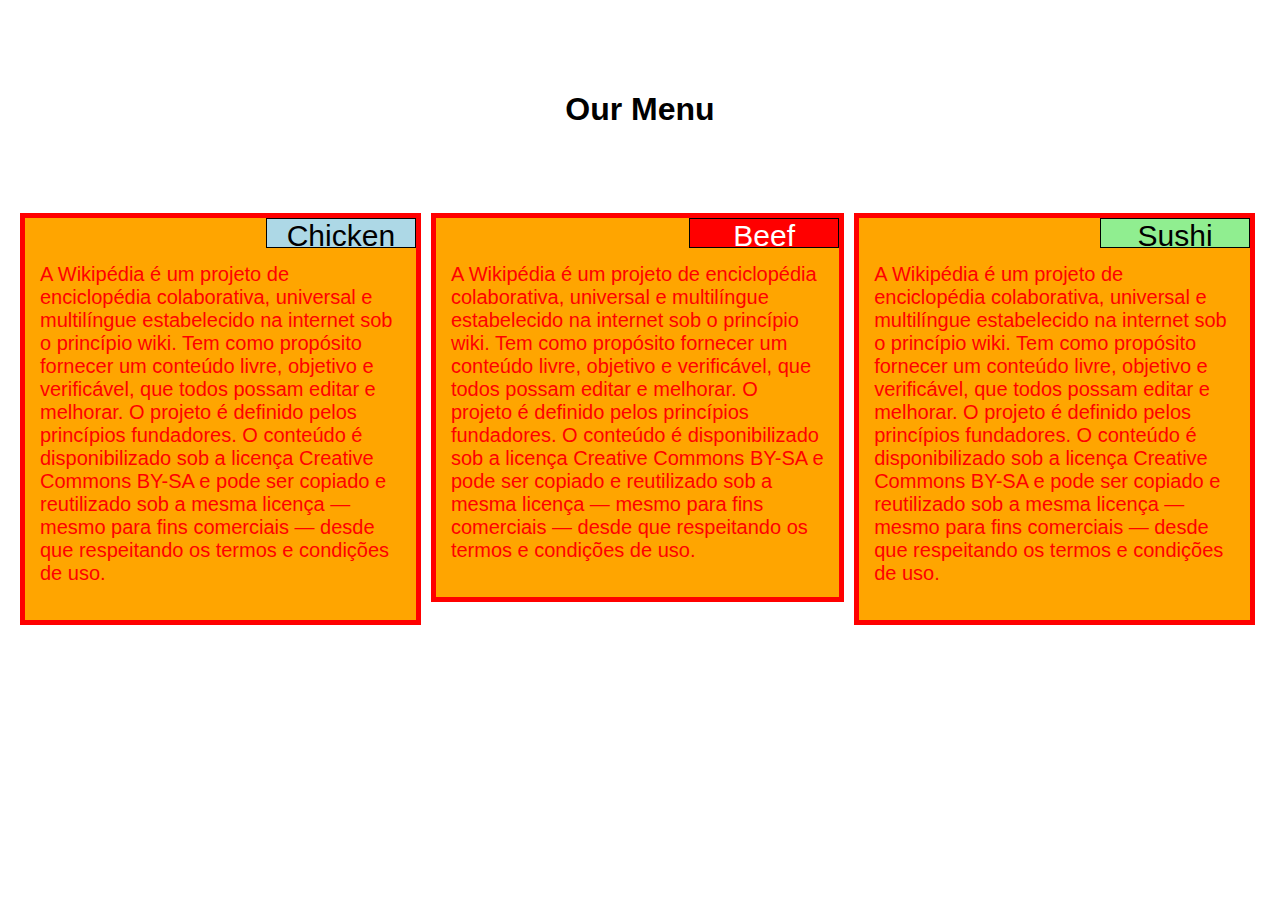
<file: module2-solution/assignment2.html>
<!DOCTYPE html>
<html>
  <head>
    <title>Responsive Layout</title>
    <link rel="stylesheet" type="text/css" href="D:\Ithings\doc\Home\HTML CSS JAVASCRIPT\module2-solution\CSS\style.css">
    <style>

/********** Base styles **********/
    * {
      box-sizing: border-box;
      font-family: Arial, Helvetica, sans-serif;
      }
      h1 {
      margin-bottom: 15px;
      text-align: center;
      padding: 70px;
      }

      p {
      color: red;
      font-size: 30px;
      }

    /* Simple Responsive Framework. */
       body {
        margin: 20px;
       }  

    /********** Large devices only **********/
      @media (min-width: 992px) {
      .box1 {
        background-color: orange;
        padding: 0;
        border: 5px solid red;
        width: 32.33%;
        float: left;
        margin-right: 10px;
      }
      .box2 {
        background-color: orange;
        padding: 0;
        border: 5px solid red;
        width: 33.33%;
        float: left;
        margin-right: 10px;
      }
      .box3 {
        background-color: orange;
        padding: 0;
        border: 5px solid red;
        width: 32.33%;
        float: left;
      } 
      .col-lg-1 {
        background-color: lightblue; 
        padding: 0;
        margin: 0;
        width: 150px;
        height: 30px;
        text-align: center;
        border: 1px solid black;
        float: right;
        color: black;
      }
      .col-lg-2 {
        font-size: 20px;
        padding: 15px;
        clear: right;
    }
      .col-lg-3 {
        background-color: red; 
        padding: 0;
        margin: 0;
        width: 150px;
        height: 30px;
        text-align: center;
        border: 1px solid black;
        float: right;
        color: white;
      }
      .col-lg-4 {
        font-size: 20px;
        padding: 15px;
        clear: right;
    }
      .col-lg-5 {
        background-color: lightgreen; 
        padding: 0;
        margin: 0;
        width: 150px;
        height: 30px;
        text-align: center;
        border: 1px solid black;
        float: right;
        color: black;
      }
      .col-lg-6 {
        font-size: 20px;
        padding: 15px;
        clear: right;
      }        
    }
    /********** Medium devices only **********/
    @media (min-width: 768px) and (max-width: 991px) {
      .box4 {
        background-color: orange;
        padding: 0;
        border: 5px solid red;
        width: 49%;
        float: left;
        margin-right: 10px;
      }
      .box5 {
        background-color: orange;
        padding: 0;
        border: 5px solid red;
        width: 49%;
        float: left;
      }
      .box6 {
        margin-top: 10px;
        background-color: orange;
        padding: 0;
        border: 5px solid red;
        width: 100%;
        float: left;
      } 
      .col-md-1 {
        background-color: lightblue; 
        padding: 0;
        margin: 0;
        width: 150px;
        height: 30px;
        text-align: center;
        border: 1px solid black;
        float: right;
        color: black;
      }
      .col-md-2 {
        font-size: 20px;
        padding: 15px;
        clear: right;
    }
      .col-md-3 {
        background-color: red; 
        padding: 0;
        margin: 0;
        width: 150px;
        height: 30px;
        text-align: center;
        border: 1px solid black;
        float: right;
        color: white;
      }
      .col-md-4 {
        font-size: 20px;
        padding: 15px;
        clear: right;
    }
      .col-md-5 {
        background-color: lightgreen; 
        padding: 0;
        margin: 0;
        width: 150px;
        height: 30px;
        text-align: center;
        border: 1px solid black;
        float: right;
        color: black;
      }
      .col-md-6 {
        font-size: 20px;
        padding: 15px;
        clear: right;
    }
   }
   @media (max-width: 767px) {
      .box4 {
        background-color: orange;
        padding: 0;
        border: 5px solid red;
        width: 100%;
        float: left;
      }
      .box5 {
        margin-top: 10px;
        background-color: orange;
        padding: 0;
        border: 5px solid red;
        width: 100%;
        float: left;
      }
      .box6 {
        margin-top: 10px;
        background-color: orange;
        padding: 0;
        border: 5px solid red;
        width: 100%;
        float: left;
      } 
      .col-md-1 {
        background-color: lightblue; 
        padding: 0;
        margin: 0;
        width: 150px;
        height: 30px;
        text-align: center;
        border: 1px solid black;
        float: right;
        color: black;
      }
      .col-md-2 {
        font-size: 20px;
        padding: 15px;
        clear: right;
    }
      .col-md-3 {
        background-color: red; 
        padding: 0;
        margin: 0;
        width: 150px;
        height: 30px;
        text-align: center;
        border: 1px solid black;
        float: right;
        color: white;
      }
      .col-md-4 {
        font-size: 20px;
        padding: 15px;
        clear: right;
    }
      .col-md-5 {
        background-color: lightgreen; 
        padding: 0;
        margin: 0;
        width: 150px;
        height: 30px;
        text-align: center;
        border: 1px solid black;
        float: right;
        color: black;
      }
      .col-md-6 {
        font-size: 20px;
        padding: 15px;
        clear: right;
    }
   }    
    </style>
  </head>
  <body>
    <h1>Our Menu</h1>

  <div class="box1 box4">
    <p class="col-lg-1 col-md-1">Chicken</p>
    <p class="col-lg-2 col-md-2">A Wikipédia é um projeto de enciclopédia colaborativa, universal e multilíngue estabelecido na internet sob o princípio wiki. Tem como propósito fornecer um conteúdo livre, objetivo e verificável​​, que todos possam editar e melhorar. O projeto é definido pelos princípios fundadores. O conteúdo é disponibilizado sob a licença Creative Commons BY-SA e pode ser copiado e reutilizado sob a mesma licença — mesmo para fins comerciais — desde que respeitando os termos e condições de uso.</p>
  </div>
  <div class="box2 box5">
    <p class="col-lg-3 col-md-3">Beef</p>
    <p class="col-lg-4 col-md-4">A Wikipédia é um projeto de enciclopédia colaborativa, universal e multilíngue estabelecido na internet sob o princípio wiki. Tem como propósito fornecer um conteúdo livre, objetivo e verificável​​, que todos possam editar e melhorar. O projeto é definido pelos princípios fundadores. O conteúdo é disponibilizado sob a licença Creative Commons BY-SA e pode ser copiado e reutilizado sob a mesma licença — mesmo para fins comerciais — desde que respeitando os termos e condições de uso.</p>
  </div>
  <div class="box3 box6">
    <p class="col-lg-5 col-md-5">Sushi</p>
    <p class="col-lg-6 col-md-6">A Wikipédia é um projeto de enciclopédia colaborativa, universal e multilíngue estabelecido na internet sob o princípio wiki. Tem como propósito fornecer um conteúdo livre, objetivo e verificável​​, que todos possam editar e melhorar. O projeto é definido pelos princípios fundadores. O conteúdo é disponibilizado sob a licença Creative Commons BY-SA e pode ser copiado e reutilizado sob a mesma licença — mesmo para fins comerciais — desde que respeitando os termos e condições de uso.</p>
  </div>
  <footer>
    
  </footer>   
</body>
</html>
</file>
